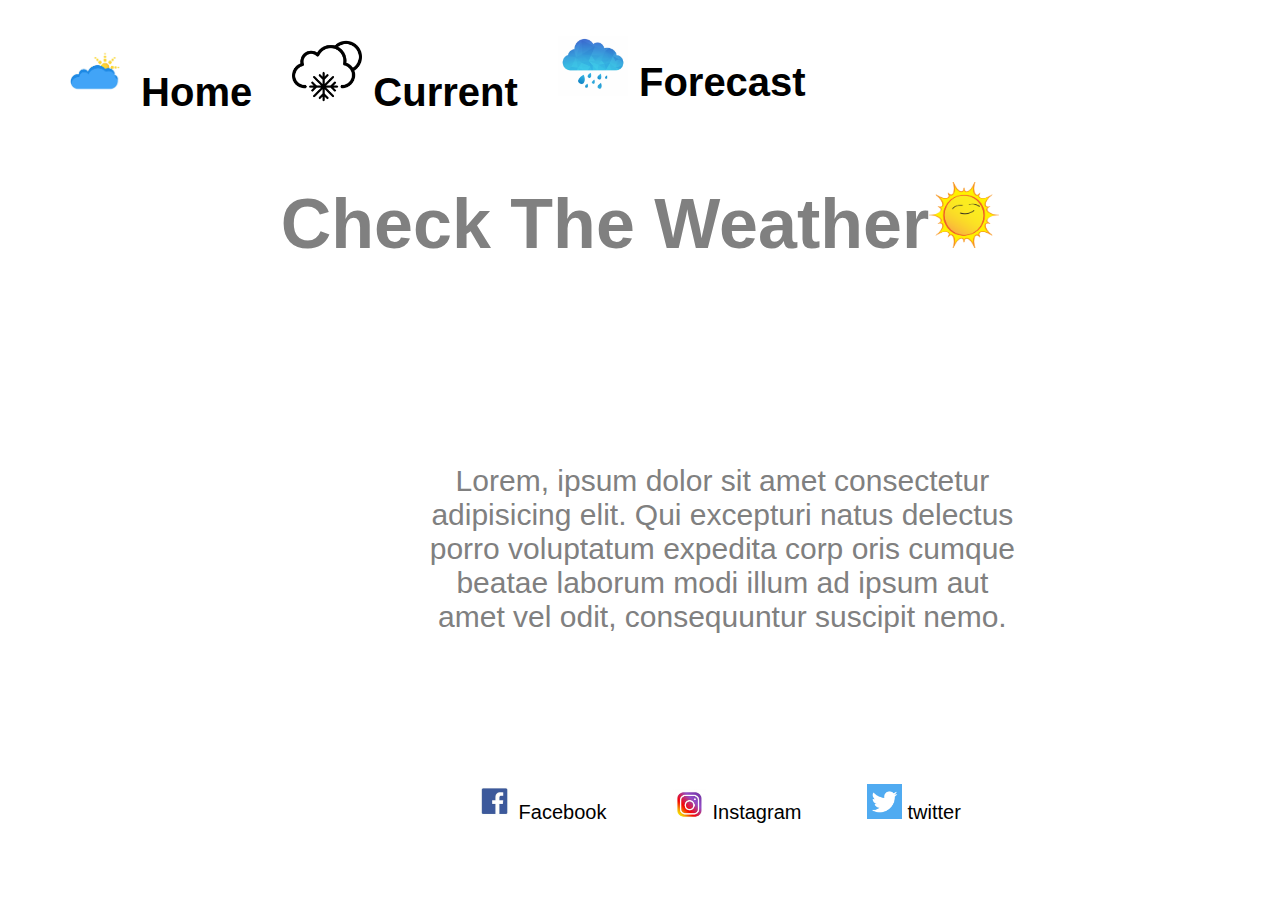
<file: index.html>
<!DOCTYPE html>
<html lang="en">
<head>
    <link rel="preconnect" href="https://fonts.gstatic.com">
    <link rel="stylesheet" href="style.css">
    <meta charset="UTF-8">
    <meta http-equiv="X-UA-Compatible" content="IE=edge">
    <meta name="viewport" content="width=device-width, initial-scale=1.0">
    <title>CheckingTheWeather</title>
</head>
<body>
    <div class="navbar">
        <div class="navlist">
            <ul>
                <li><a href="index.html"><img src="img/cloud.jpg"> Home</a></li>
                <li><a href="current.html"><img src="img/snow.png"> Current</a></li>
                <li><a href="forecast.html"><img src="img/rain.jpg"> Forecast</a></li>
            </ul>
        </div>
    </div>
    <div class="lorem">
    <h1>Check The Weather<img src="img/11561_Sun.png"></h1>
    <p>Lorem, ipsum dolor sit amet consectetur adipisicing elit. 
        Qui excepturi natus delectus porro voluptatum expedita corp
        oris cumque beatae laborum modi illum ad ipsum aut amet vel
         odit, consequuntur suscipit nemo.</p>
        </div>
<div class="media">
    <span><a href="#"><img src="img/facebook.jpg"> Facebook</a></span>    <span><a href="#"><img src="img/inta.jpg"> Instagram</a></span>    <span><a href="#"><img src="img/twitter.png"> twitter</a></span> 
</div>




</body>
</html>
</file>
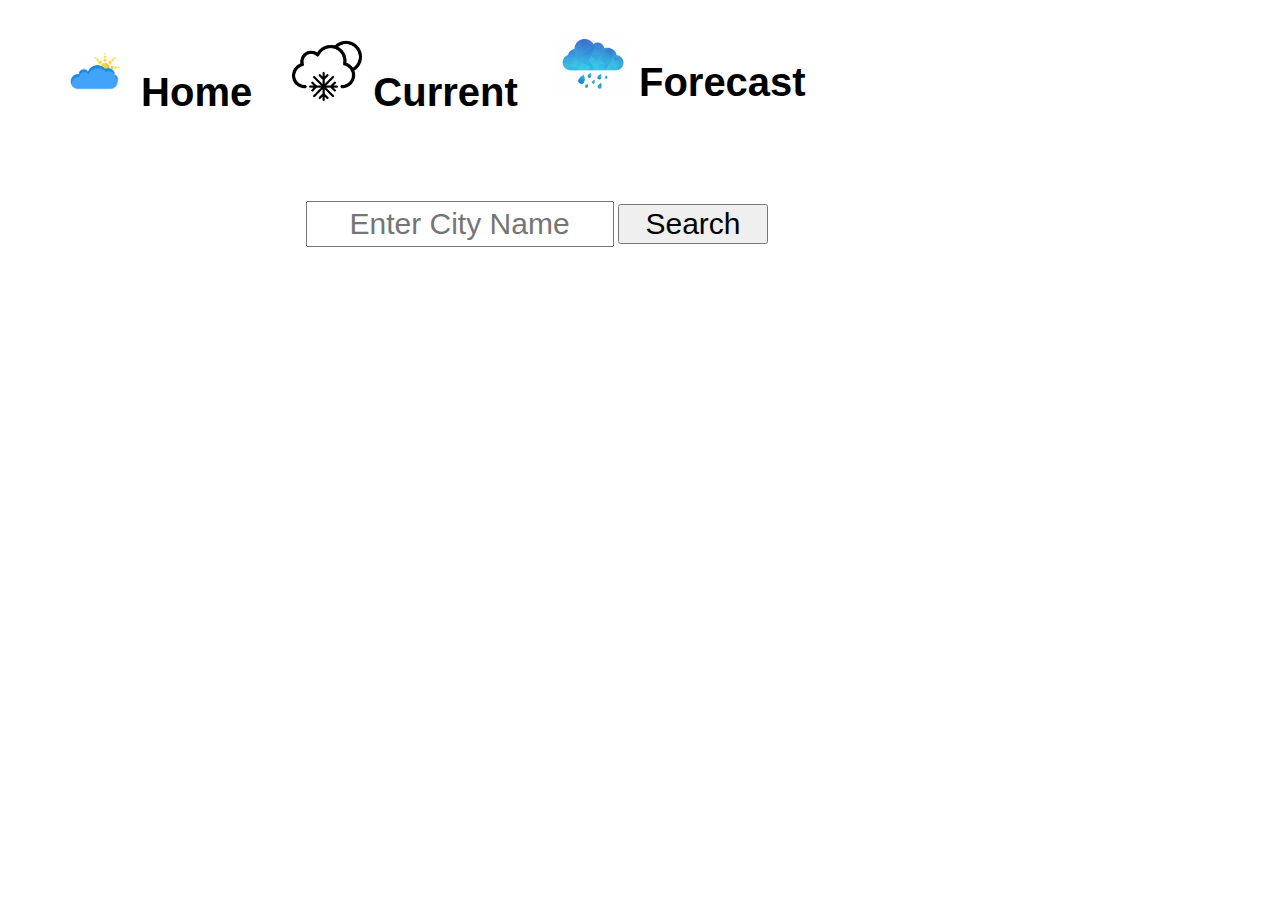
<file: current.html>
<!DOCTYPE html>
<html lang="en">
<head>
    <link rel="preconnect" href="https://fonts.gstatic.com">
    <link rel="stylesheet" href="style.css">
    <meta charset="UTF-8">
    <meta http-equiv="X-UA-Compatible" content="IE=edge">
    <meta name="viewport" content="width=device-width, initial-scale=1.0">
    <title>Current</title>
</head>
<body>
    <div class="navbar">
        <div class="navlist">
            <ul>
                <li><a href="index.html"><img src="img/cloud.jpg"> Home</a></li>
                <li><a href="current.html"><img src="img/snow.png"> Current</a></li>
                <li><a href="forecast.html"><img src="img/rain.jpg"> Forecast</a></li>
            </ul>
        </div>
    </div>
    <div class="input">
    <input type="text" class="inputValue" id="myInputId" value="" placeholder="Enter City Name">
    <input type="submit" value="Search" class="button">
    </div>

    <div class="display">
        <h2 class="name"></h2>
        <p class="desc"></p>
        <p class="temp"></p>
        <p class="feels_like"></p>
        <p class="humid"></p>
    </div>



<script src="scrtip.js"></script>


</body>
</html>
</file>
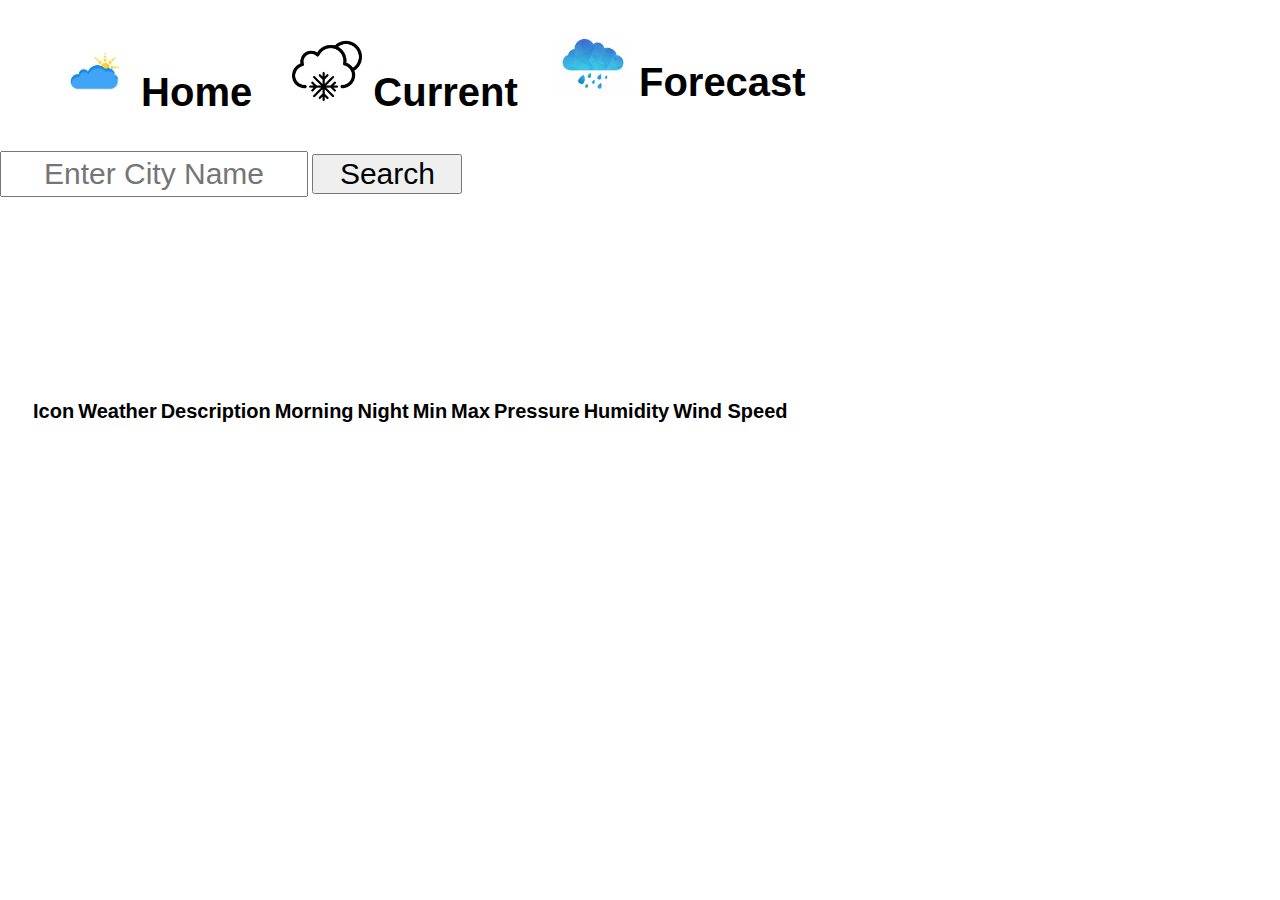
<file: forecast.html>
<!DOCTYPE html>
<html lang="en">
<head>
    <link rel="preconnect" href="https://fonts.gstatic.com">
    <link rel="stylesheet" href="style.css">
    <meta charset="UTF-8">
    <meta http-equiv="X-UA-Compatible" content="IE=edge">
    <meta name="viewport" content="width=device-width, initial-scale=1.0">
    <title>Current</title>
</head>
<body>
    <div class="navbar">
        <div class="navlist">
            <ul>
                <li><a href="index.html"><img src="img/cloud.jpg"> Home</a></li>
                <li><a href="current.html"><img src="img/snow.png"> Current</a></li>
                <li><a href="forecast.html"><img src="img/rain.jpg"> Forecast</a></li>
            </ul>
        </div>
    </div>
  
    <div class="forecastInput">
        <input type="text" class="inputValue" id="myInputId" value="" placeholder="Enter City Name">
        <input type="submit" value="Search" class="button">
    </div>
    <div class = "display">
            <table class="table table-bordered  table-condensed">
              <thead>
                <tr>
                  <th>Icon</th>
                  <th>Weather</th>
                  <th>Description</th>
                  <th>Morning</th>
                  <th>Night</th>
                  <th>Min</th>
                  <th>Max</th>
                  <th>Pressure</th>
                  <th>Humidity</th>
                  <th>Wind Speed</th>
                </tr>
              </thead> 
              <tbody id="forecast">
                
              </tbody> 
            </table>  

    </div>
    <p class="main"></p>
    <p class="description"></p>
    <p class="morning"></p>
    <p class="night"></p>
    <p class="temp.min"></p>
    <p class="temp.max"></p>
    <p class="pressure"></p>
    <p class="humidity"></p>
    <p class="windSpeed"></p>


    
    

<script src="script2.js"></script>
</body>
</html>
</file>
<file: style.css>
body {
    margin: 0;
    padding: 0;
    box-sizing: border-box;
    font-family: 'Anton', sans-serif;
}
ul {
    display: flex;
}
li {
    font-weight: 900;
    font-size: 40px;
    list-style: none;
    margin: 20px;
}
a {
    color: black;
    text-decoration: none;
}
a:hover {
    color:cornflowerblue;
}
h1 {
    font-size: 70px;
    text-align: center;
    color: grey;
}
.navlist img {
    width: 70px;
}
h1 img {
    width: 70px;
}
.lorem p {
    margin-top: 200px;
    color: grey;
    margin-left: 33%;
    align-items: center;
    text-align: center;
    font-size: 30px;
    width: 600px;
}
.media {
    font-size: 20px;
    justify-content: center;
    margin-top: 150px;
    margin-left: 35%;
}
span {
    margin: 30px;
}

.main {
    font-size:40px;
    background-color: cornflowerblue;
    color: white;
    text-align: center;
}
.media img{
    width: 35px;
}
.input {
    align-items: center;
    margin-top: 50px;
    float: right;
    margin-right: 40%;
}
#myInputId {
    width: 300px;
    height: 40px;
    font-size: 30px;
    text-align: center;
}
.button {
    width: 150px;
    height: 40px;
    font-size: 30px;
    text-align: center;
}

.display h2 {
    font-size: 70px;
}
.display {
    margin-top: 200px;
    text-align: center;
}
.display p {
    font-size: 30px;
}

table {
    margin: 30px;
    font-size: 20px;
    text-align: center;
}
th {
    margin: 30px;
}
</file>
